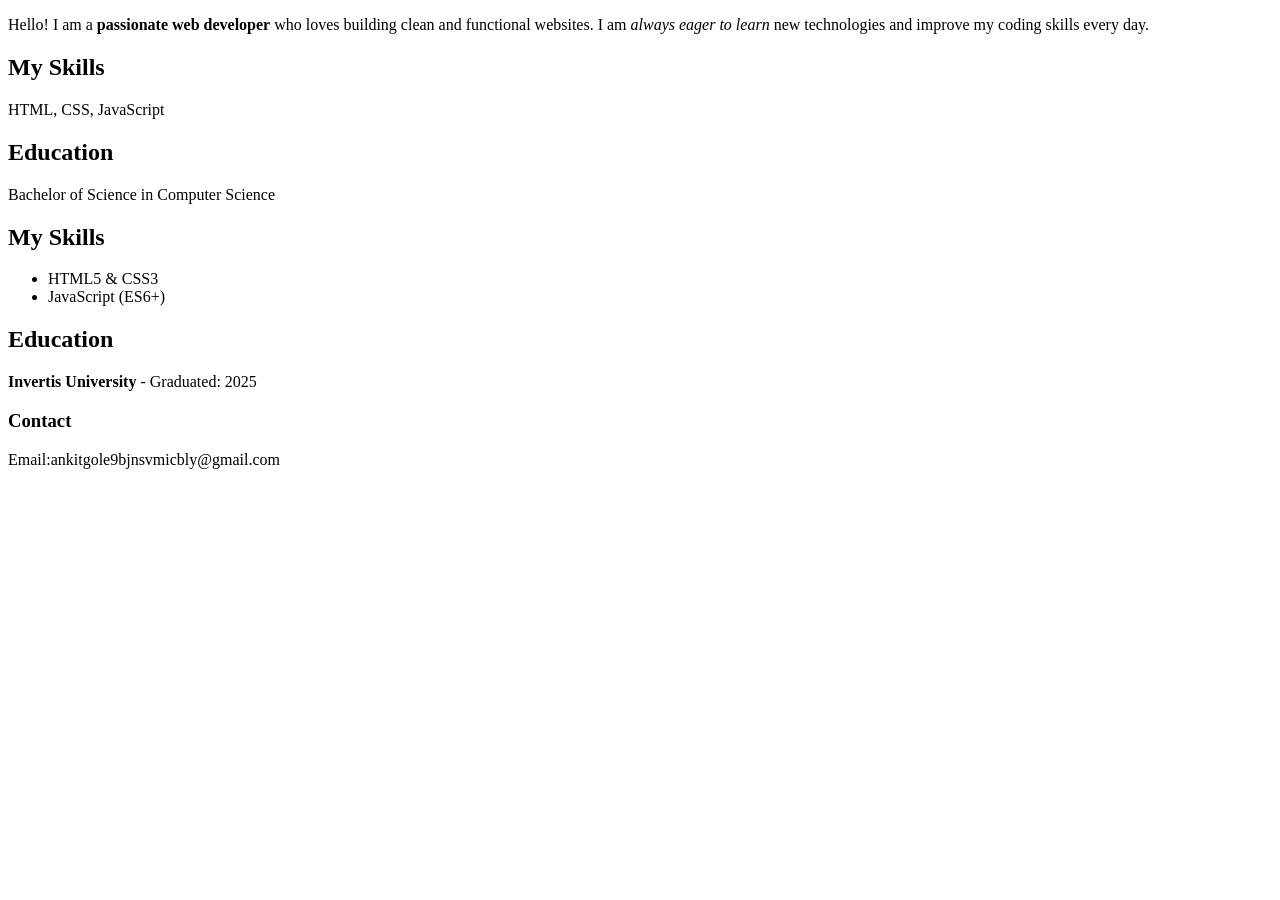
<file: Week2/index.html>
<!DOCTYPE html>
<html lang="en">
<head>
  <meta charset="UTF-8">
  <meta name="viewport" content="width=device-width, initial-scale=1.0">
  <title>My Resume</title>
</head>
<body>
  <!-- Personal Information ->
    <h1>Ankit Gole</h1>
   <h2> student</h2>
 <h3>section E</h3>

  <hr>
 <!-- Career Objective-->
  <div>
<p>
    Hello! I am a <strong>passionate web developer</strong> who loves building clean and functional websites. 
    I am <em>always eager to learn</em> new technologies and improve my coding skills every day.
</p>
  </div>
  
  <!-- Skills Section-->
 
<div id="skills-section" class="info-box">
    <h2>My Skills</h2>
    <p>HTML, CSS, JavaScript</p>
</div>
  
<!-- Education Section -->
  
<div id="education-section" class="info-box">
    <h2>Education</h2>
    <p>Bachelor of Science in Computer Science</p>
</div>

  <!--Bonus:Fixed all mistakes like unclosed tags and wrong nesting -->
<div id="fixed-skills" class="corrected-box">
    <h2>My Skills</h2>
    <ul>
        <li>HTML5 & CSS3</li>
        <li>JavaScript (ES6+)</li>
    </ul>
</div>

<div id="fixed-education" class="corrected-box">
    <h2>Education</h2>
    <p><strong> Invertis University</strong> - Graduated: 2025</p>
</div>
 
  <!-- Contact Section -->

<div id="contact" class="resume-section">
<h3>Contact</h3>
<p>Email:ankitgole9bjnsvmicbly@gmail.com</p>
</div>
</body>
</html>
</file>
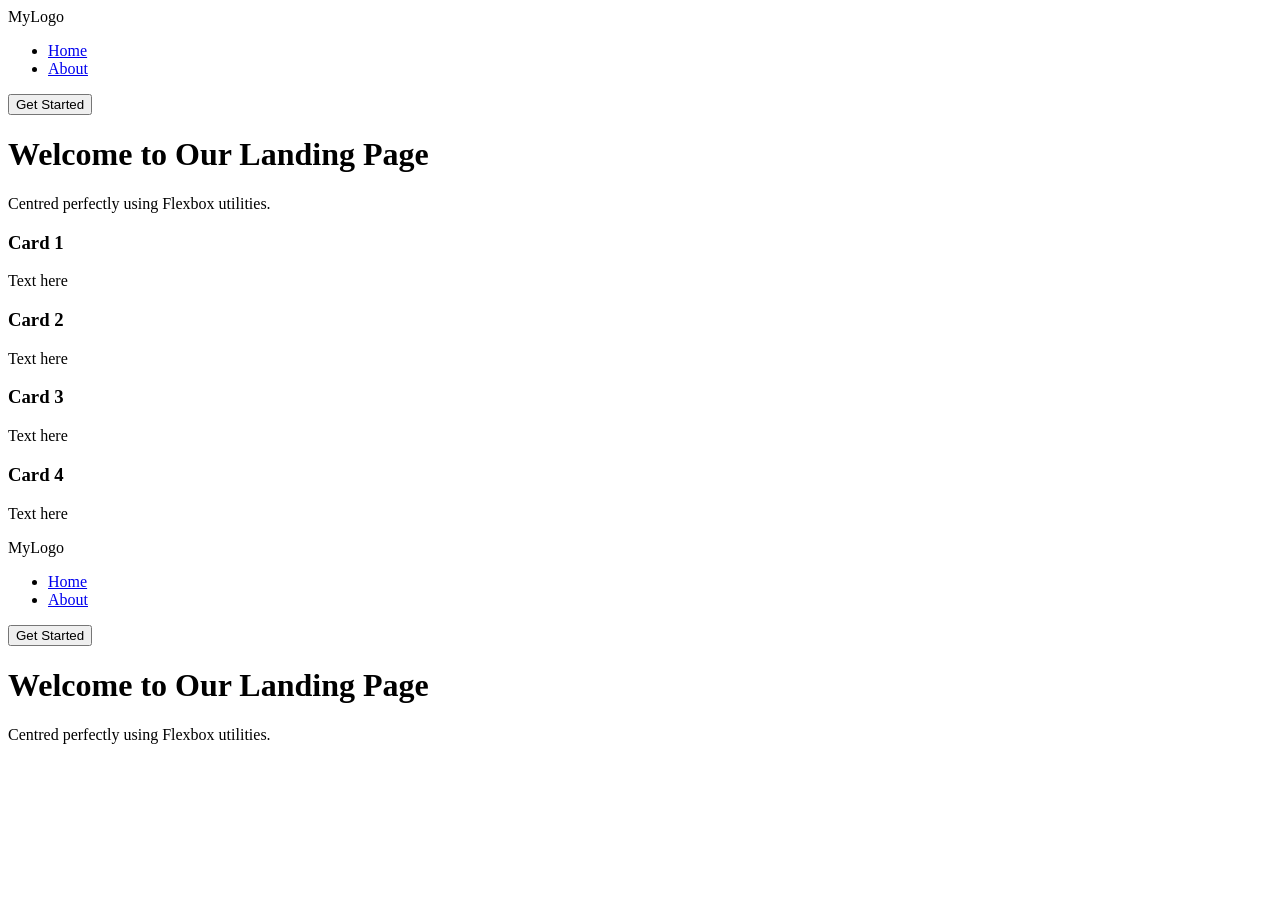
<file: Week7/index.html>
<!DOCTYPE html>
<html lang="en">
<head>
    <meta charset="UTF-8">
    <meta name="viewport" content="width=device-width, initial-scale=1.0">
    <title>hello</title>
</head>
  
<body>
    <nav class="navbar">
  <div class="logo">MyLogo</div>
  <div class="nav-right">
    <ul class="nav-links">
      <li><a href="#">Home</a></li>
      <li><a href="#">About</a></li>
    </ul>
    <button class="nav-btn">Get Started</button>
  </div>
    </nav>
</body>

    <header class="banner">
  <div class="banner-content">
    <h1>Welcome to Our Landing Page</h1>
    <p>Centred perfectly using Flexbox utilities.</p>
  </div>
</header>

  <main class="cards-container">
  <div class="card"><h3>Card 1</h3><p>Text here</p></div>
  <div class="card"><h3>Card 2</h3><p>Text here</p></div>
  <div class="card"><h3>Card 3</h3><p>Text here</p></div>
  <div class="card"><h3>Card 4</h3><p>Text here</p></div>
</main>

    <!-- Navbar -->
<nav class="navbar">
  <div class="logo">MyLogo</div>
  <div class="nav-right">
    <ul class="nav-links">
      <li><a href="#">Home</a></li>
      <li><a href="#">About</a></li>
    </ul>
    <button class="nav-btn">Get Started</button>
  </div>
</nav>

<!-- Banner -->
<header class="banner">
  <div class="banner-content">
    <h1>Welcome to Our Landing Page</h1>
    <p>Centred perfectly using Flexbox utilities.</p>
  </div>
</header>

    

</html>
</file>
